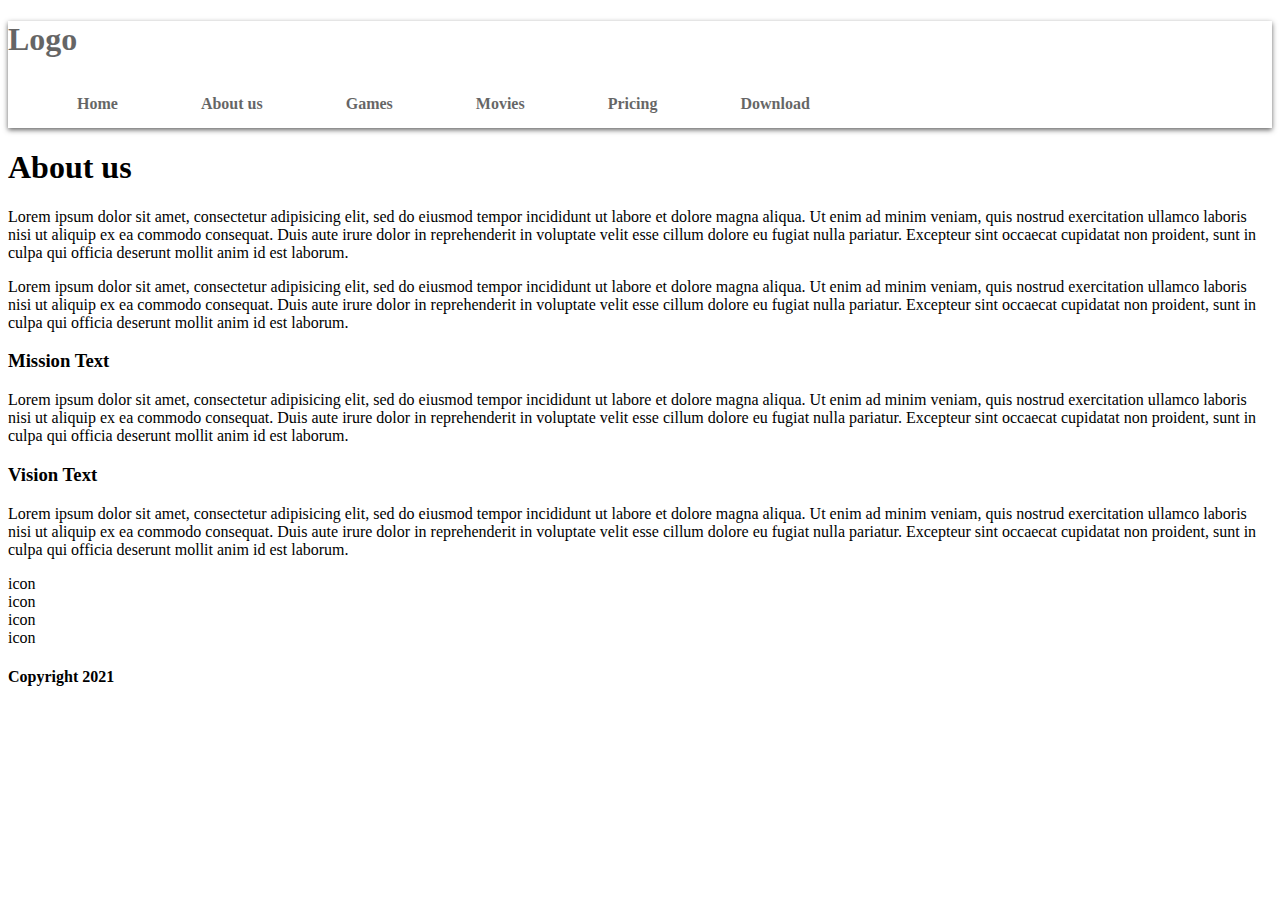
<file: about.html>
<!DOCTYPE html>
<html>
<head>
	<meta charset="utf-8">

	<link rel="preconnect" href="https://fonts.googleapis.com">
	<link rel="preconnect" href="https://fonts.gstatic.com" crossorigin>	
	<link href="https://fonts.googleapis.com/css2?family=Poppins:wght@100&display=swap" rel="stylesheet">

	<meta charset="utf-8">
	<link href="https://cdn.jsdelivr.net/npm/bootstrap@5.0.1/dist/css/bootstrap.min.css" rel="stylesheet" integrity="sha384-+0n0xVW2eSR5OomGNYDnhzAbDsOXxcvSN1TPprVMTNDbiYZCxYbOOl7+AMvyTG2x" crossorigin="anonymous">
	<link rel="preconnect" href="https://fonts.gstatic.com">
	<link href="https://fonts.googleapis.com/css2?family=Cabin:ital@1&display=swap" rel="stylesheet">
	<meta name="viewport" content="width=device-width, initial-scale=1">
	<link rel="stylesheet" type="text/css" href="style.css">

	<title></title>
</head>
<body>

<div id="header">
		<div class="container">
			<div class="row">
				<div class="col-md-4">
					<h1 id="logo">Logo</h1>
				</div>

				<div class="col-md-8">
					<ul id="menu" class="float-md-rigth">
						<li><a href="web.html">Home</a></li>
						<li><a href="web.html">About us</a></li>
						<li><a href="">Games</a></li>
						<li><a href="">Movies</a></li>
						<li><a href="">Pricing</a></li>
						<li><a href="">Download</a></li>
					</ul>
				</div>
			</div>
		</div>
	</div>




	<div class="container">
 		<div class="g-col-12">
 			<h1 class="col mt-5 text-center">About us</h1>
 			<p class="container">Lorem ipsum dolor sit amet, consectetur adipisicing elit, sed do eiusmod
 			tempor incididunt ut labore et dolore magna aliqua. Ut enim ad minim veniam,
 			quis nostrud exercitation ullamco laboris nisi ut aliquip ex ea commodo
 			consequat. Duis aute irure dolor in reprehenderit in voluptate velit esse
 			cillum dolore eu fugiat nulla pariatur. Excepteur sint occaecat cupidatat non
 			proident, sunt in culpa qui officia deserunt mollit anim id est laborum.</p>

 			<p class="container">Lorem ipsum dolor sit amet, consectetur adipisicing elit, sed do eiusmod
 			tempor incididunt ut labore et dolore magna aliqua. Ut enim ad minim veniam,
 			quis nostrud exercitation ullamco laboris nisi ut aliquip ex ea commodo
 			consequat. Duis aute irure dolor in reprehenderit in voluptate velit esse
 			cillum dolore eu fugiat nulla pariatur. Excepteur sint occaecat cupidatat non
 			proident, sunt in culpa qui officia deserunt mollit anim id est laborum.</p>
 		</div>

 		<div class="container ">
 			<div class="row bg-grey">
  				<div class="col-6 mt-4">
  					<h3 class="col-md-4 text-center">Mission Text</h3>
  					<p>Lorem ipsum dolor sit amet, consectetur adipisicing elit, sed do eiusmod
  					tempor incididunt ut labore et dolore magna aliqua. Ut enim ad minim veniam,
  					quis nostrud exercitation ullamco laboris nisi ut aliquip ex ea commodo
  					consequat. Duis aute irure dolor in reprehenderit in voluptate velit esse
  					cillum dolore eu fugiat nulla pariatur. Excepteur sint occaecat cupidatat non
  					proident, sunt in culpa qui officia deserunt mollit anim id est laborum.</p>
  				</div>
  				<div class="col-6 mt-4">
  					<h3 class="col-md-4 text-center">Vision Text</h3>
  					<p>Lorem ipsum dolor sit amet, consectetur adipisicing elit, sed do eiusmod
  					tempor incididunt ut labore et dolore magna aliqua. Ut enim ad minim veniam,
  					quis nostrud exercitation ullamco laboris nisi ut aliquip ex ea commodo
  					consequat. Duis aute irure dolor in reprehenderit in voluptate velit esse
  					cillum dolore eu fugiat nulla pariatur. Excepteur sint occaecat cupidatat non
  					proident, sunt in culpa qui officia deserunt mollit anim id est laborum.</p>
  				</div>
  			</div>
		</div>




	<div class="container">
		<div class="row">
			<div class="col-3 bg-primary border-2 text-white">
				<div class="icon">icon
					<i class="fab fa-facebook-square"></i>
				</div>
			</div>
			<div class="col-3 bg-primary text-white">icon</div>
			<div class="col-3 bg-primary text-white">icon</div>
			<div class="col-3 bg-primary text-white">icon</div>
		</div>
	</div>






<div class=" row align-items-end row-md-12 bg-light text-dark text-center mt-5" style="height: 100px;">
			<h4>Copyright 2021</h4>
		</div>








<script src="https://cdn.jsdelivr.net/npm/bootstrap@5.0.1/dist/js/bootstrap.bundle.min.js" integrity="sha384-gtEjrD/SeCtmISkJkNUaaKMoLD0//ElJ19smozuHV6z3Iehds+3Ulb9Bn9Plx0x4" crossorigin="anonymous"></script>

<script src="https://cdn.jsdelivr.net/npm/@popperjs/core@2.10.2/dist/umd/popper.min.js" integrity="sha384-7+zCNj/IqJ95wo16oMtfsKbZ9ccEh31eOz1HGyDuCQ6wgnyJNSYdrPa03rtR1zdB" crossorigin="anonymous"></script>
<script src="https://cdn.jsdelivr.net/npm/bootstrap@5.1.3/dist/js/bootstrap.min.js" integrity="sha384-QJHtvGhmr9XOIpI6YVutG+2QOK9T+ZnN4kzFN1RtK3zEFEIsxhlmWl5/YESvpZ13" crossorigin="anonymous"></script>

</body>
</html>
</file>
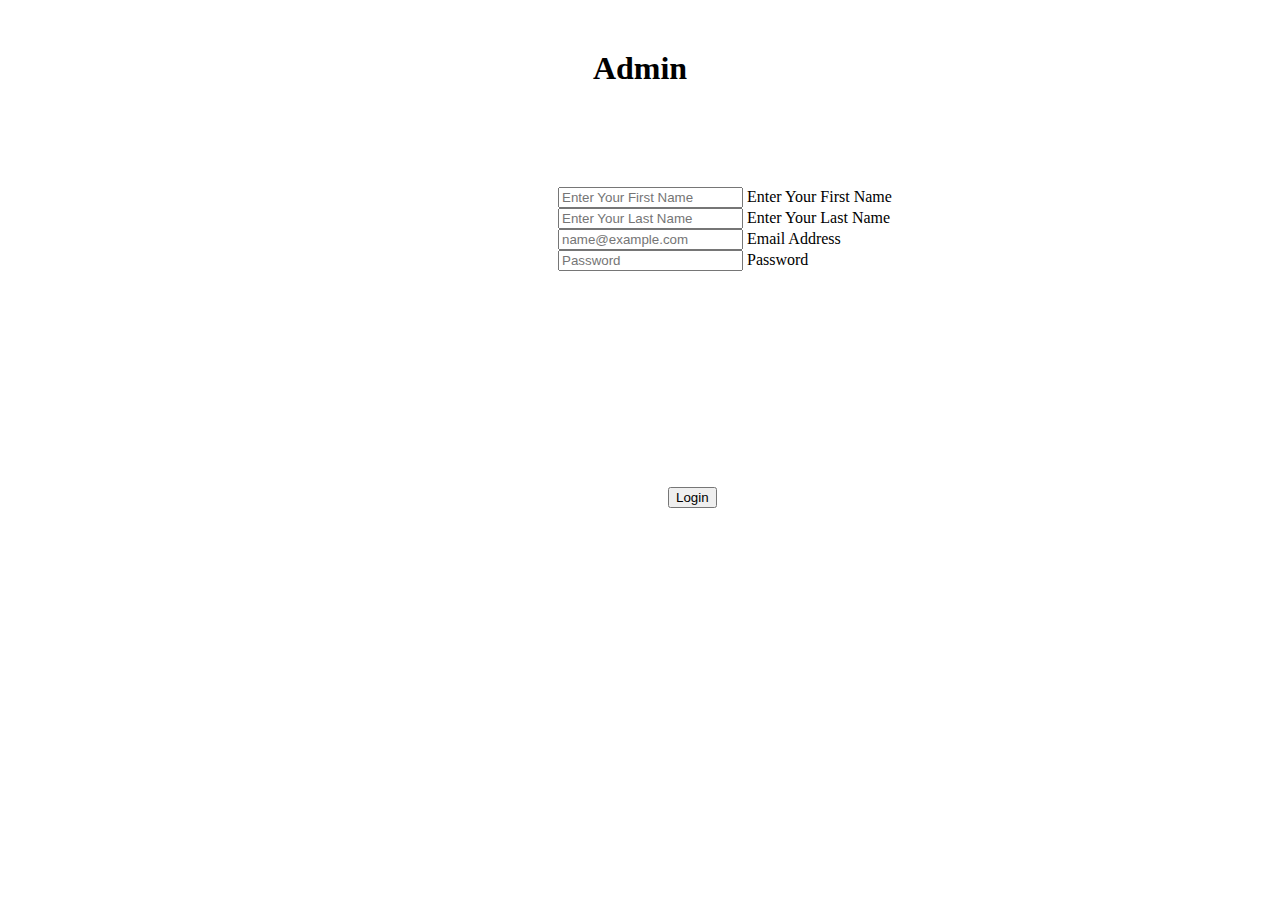
<file: admin.html>
<!DOCTYPE html>
<html>
<head>
	<meta charset="utf-8">


	<link rel="preconnect" href="https://fonts.googleapis.com">
	<link rel="preconnect" href="https://fonts.gstatic.com" crossorigin>	
	<link href="https://fonts.googleapis.com/css2?family=Poppins:wght@100&display=swap" rel="stylesheet">

	<meta charset="utf-8">
	<link href="https://cdn.jsdelivr.net/npm/bootstrap@5.0.1/dist/css/bootstrap.min.css" rel="stylesheet" integrity="sha384-+0n0xVW2eSR5OomGNYDnhzAbDsOXxcvSN1TPprVMTNDbiYZCxYbOOl7+AMvyTG2x" crossorigin="anonymous">
	<link rel="preconnect" href="https://fonts.gstatic.com">
	<link href="https://fonts.googleapis.com/css2?family=Cabin:ital@1&display=swap" rel="stylesheet">
	<meta name="viewport" content="width=device-width, initial-scale=1">
	<link rel="stylesheet" type="text/css" href="style.css">


	<title></title>
</head>
<body>



	<h1 style="text-align: center; margin-top:50px;">Admin</h1>

<div class="admin">
<div class="container">
<div class="row-md-6">
	<div class="form-floating mb-3">
  <input type="email" class="form-control" id="floatingInput" placeholder="Enter Your First Name">
  <label for="floatingInput">Enter Your First Name</label>
</div>

<div class="form-floating">
  <input type="password" class="form-control" id="floatingPassword" placeholder="Enter Your Last Name">
  <label for="floatingPassword">Enter Your Last Name</label>
</div>
</div>



<div class="row-md-6">
<div class="form-floating mt-3">
  <input type="password" class="form-control" id="floatingPassword" placeholder="name@example.com">
  <label for="floatingPassword">Email Address</label>
</div>

<div class="form-floating mt-3">
  <input type="password" class="form-control" id="floatingPassword" placeholder="Password">
  <label for="floatingPassword">Password</label>
</div>

</div>

</div>
</div>
<div style="margin-left: 660px; margin-top: -100px;">
<button type="button" class="btn btn-danger mt-4 btn-lg ">Login</button>
</div>


</div>
<script src="https://cdn.jsdelivr.net/npm/bootstrap@5.0.1/dist/js/bootstrap.bundle.min.js" integrity="sha384-gtEjrD/SeCtmISkJkNUaaKMoLD0//ElJ19smozuHV6z3Iehds+3Ulb9Bn9Plx0x4" crossorigin="anonymous"></script>

<script src="https://cdn.jsdelivr.net/npm/@popperjs/core@2.10.2/dist/umd/popper.min.js" integrity="sha384-7+zCNj/IqJ95wo16oMtfsKbZ9ccEh31eOz1HGyDuCQ6wgnyJNSYdrPa03rtR1zdB" crossorigin="anonymous"></script>
<script src="https://cdn.jsdelivr.net/npm/bootstrap@5.1.3/dist/js/bootstrap.min.js" integrity="sha384-QJHtvGhmr9XOIpI6YVutG+2QOK9T+ZnN4kzFN1RtK3zEFEIsxhlmWl5/YESvpZ13" crossorigin="anonymous"></script>

</body>
</html>
</file>
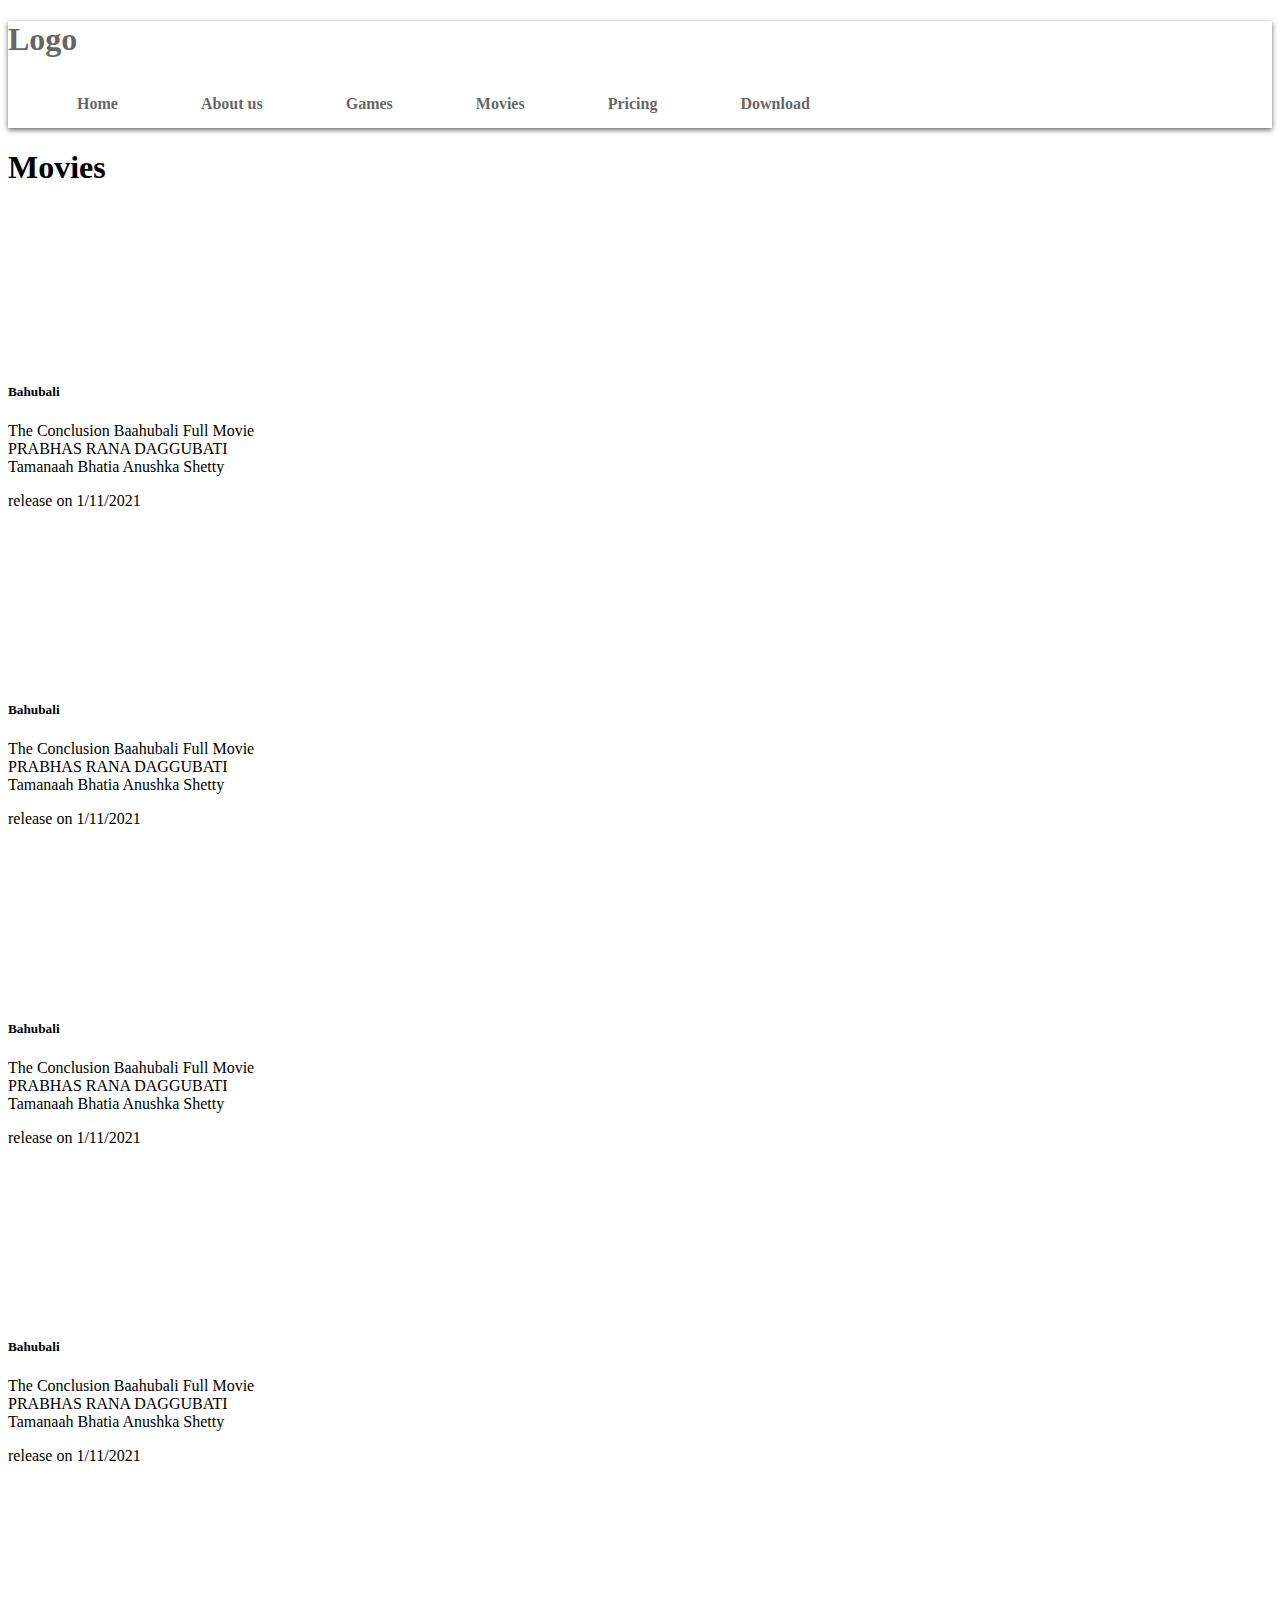
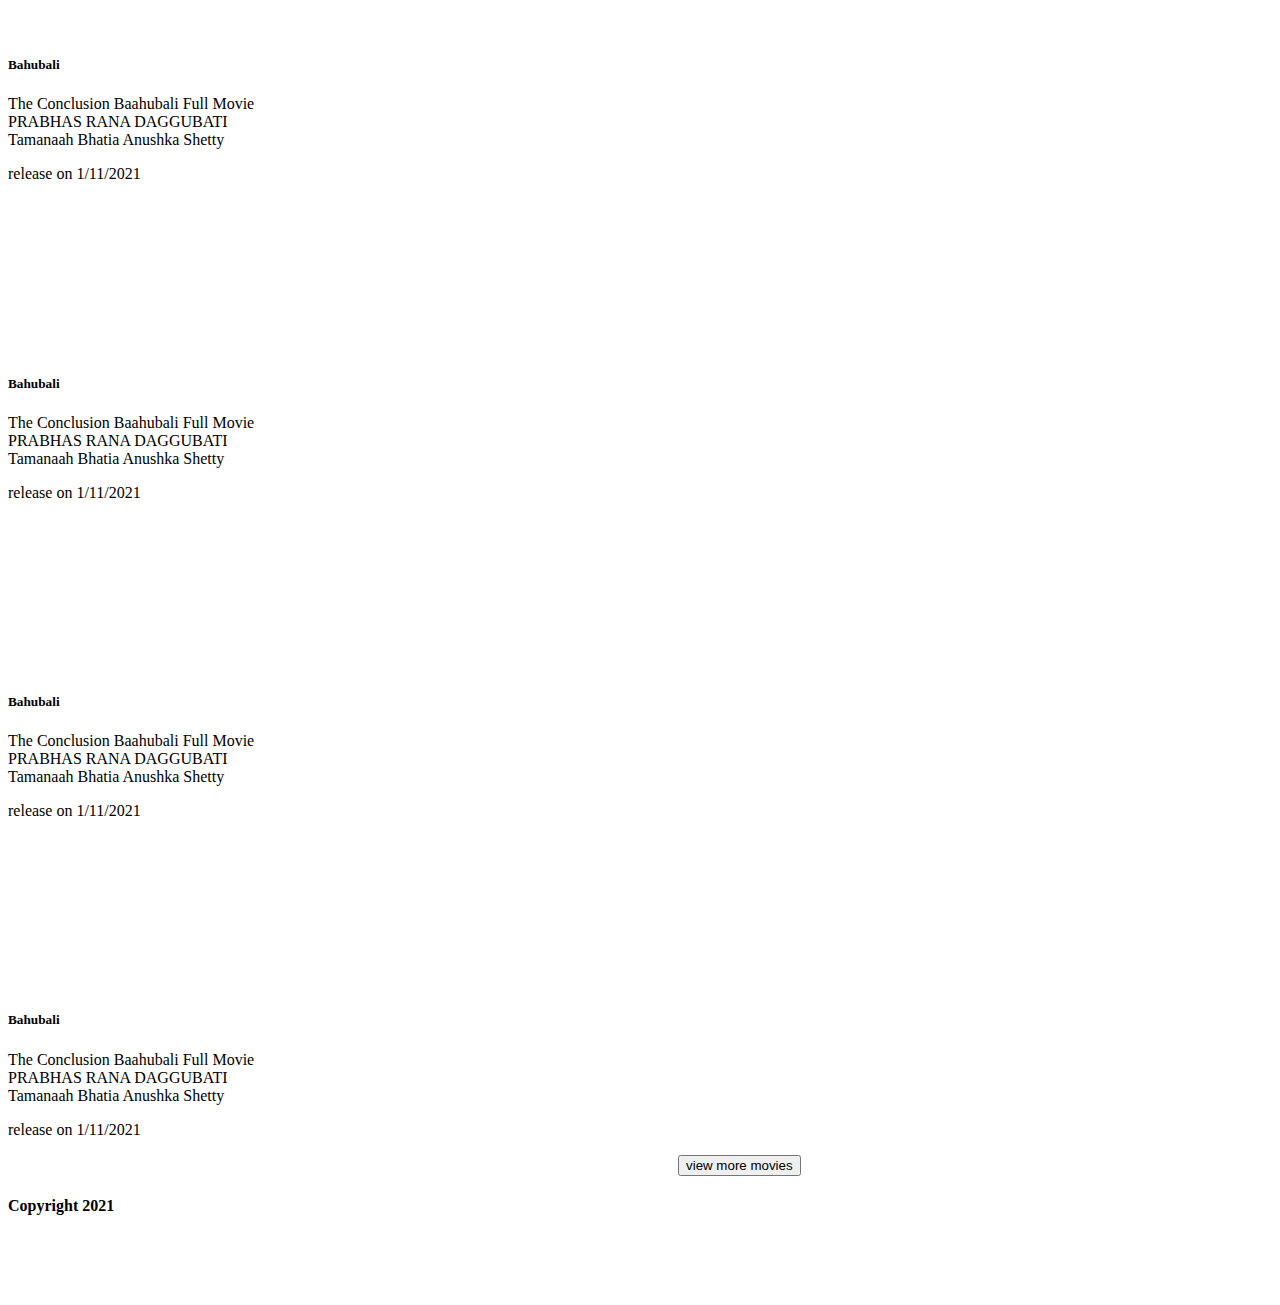
<file: movies.html>
<!DOCTYPE html>
<html>
<head>
	<meta charset="utf-8">
	
	<link rel="preconnect" href="https://fonts.googleapis.com">
	<link rel="preconnect" href="https://fonts.gstatic.com" crossorigin>	
	<link href="https://fonts.googleapis.com/css2?family=Poppins:wght@100&display=swap" rel="stylesheet">

	<meta charset="utf-8">
	<link href="https://cdn.jsdelivr.net/npm/bootstrap@5.0.1/dist/css/bootstrap.min.css" rel="stylesheet" integrity="sha384-+0n0xVW2eSR5OomGNYDnhzAbDsOXxcvSN1TPprVMTNDbiYZCxYbOOl7+AMvyTG2x" crossorigin="anonymous">
	<link rel="preconnect" href="https://fonts.gstatic.com">
	<link href="https://fonts.googleapis.com/css2?family=Cabin:ital@1&display=swap" rel="stylesheet">
	<meta name="viewport" content="width=device-width, initial-scale=1">
	<link rel="stylesheet" type="text/css" href="style.css">

	<title></title>
</head>
<body>

<div id
="header">
		<div class="container">
			<div class="row">
				<div class="col-md-4">
					<h1 id="logo">Logo</h1>
				</div>

				<div class="col-md-8">
					<ul id="menu" class="float-md-rigth">
						<li><a href="web.html">Home</a></li>
						<li><a href="web.html">About us</a></li>
						<li><a href="">Games</a></li>
						<li><a href="">Movies</a></li>
						<li><a href="">Pricing</a></li>
						<li><a href="">Download</a></li>
					</ul>
				</div>
			</div>
		</div>
	</div>





		<div class="container">
			<div class="row text-center mt-5"><h1>Movies</h1>
				<div class=" col-3 embed-responsive embed-responsive-16by9">
					<div class="card" style="width: 18rem;">
  					<iframe class="embed-responsive-item" src="https://www.youtube.com/embed/MTxYeuO017M" title="YouTube video player" frameborder="0" allow="accelerometer; autoplay; clipboard-write; encrypted-media; gyroscope; picture-in-picture" allowfullscreen></iframe>

  				<div class="card-body">
   				 <h5 class="card-title">Bahubali</h5>
   				 <p class="card-text">The Conclusion Baahubali Full Movie PRABHAS RANA DAGGUBATI 
   				 Tamanaah Bhatia Anushka Shetty</p>
   				 <p>release on 1/11/2021</p>
  				</div>
				</div>
			</div>

			<div class=" col-3 embed-responsive embed-responsive-16by9">
					<div class="card" style="width: 18rem;">
  					<iframe class="embed-responsive-item" src="https://www.youtube.com/embed/MTxYeuO017M" title="YouTube video player" frameborder="0" allow="accelerometer; autoplay; clipboard-write; encrypted-media; gyroscope; picture-in-picture" allowfullscreen></iframe>

  				<div class="card-body">
   				 <h5 class="card-title">Bahubali</h5>
   				 <p class="card-text">The Conclusion Baahubali Full Movie PRABHAS RANA DAGGUBATI 
   				 Tamanaah Bhatia Anushka Shetty</p>
   				 <p>release on 1/11/2021</p>
  				</div>
				</div>
			</div>


			<div class=" col-3 embed-responsive embed-responsive-16by9">
					<div class="card" style="width: 18rem;">
  					<iframe class="embed-responsive-item" src="https://www.youtube.com/embed/MTxYeuO017M" title="YouTube video player" frameborder="0" allow="accelerometer; autoplay; clipboard-write; encrypted-media; gyroscope; picture-in-picture" allowfullscreen></iframe>

  				<div class="card-body">
   				 <h5 class="card-title">Bahubali</h5>
   				 <p class="card-text">The Conclusion Baahubali Full Movie PRABHAS RANA DAGGUBATI 
   				 Tamanaah Bhatia Anushka Shetty</p>
   				 <p>release on 1/11/2021</p>
  				</div>
				</div>
			</div>


			<div class=" col-3 embed-responsive embed-responsive-16by9">
					<div class="card" style="width: 18rem;">
  					<iframe class="embed-responsive-item" src="https://www.youtube.com/embed/MTxYeuO017M" title="YouTube video player" frameborder="0" allow="accelerometer; autoplay; clipboard-write; encrypted-media; gyroscope; picture-in-picture" allowfullscreen></iframe>

  				<div class="card-body">
   				 <h5 class="card-title">Bahubali</h5>
   				 <p class="card-text">The Conclusion Baahubali Full Movie PRABHAS RANA DAGGUBATI 
   				 Tamanaah Bhatia Anushka Shetty</p>
   				 <p>release on 1/11/2021</p>
  				</div>
				</div>
			</div>
			</div>
	</div>


		<div class="container">
			<div class="row text-center mt-5">
				<div class=" col-3 embed-responsive embed-responsive-16by9">
					<div class="card" style="width: 18rem;">
  					<iframe class="embed-responsive-item" src="https://www.youtube.com/embed/MTxYeuO017M" title="YouTube video player" frameborder="0" allow="accelerometer; autoplay; clipboard-write; encrypted-media; gyroscope; picture-in-picture" allowfullscreen></iframe>

  				<div class="card-body">
   				 <h5 class="card-title">Bahubali</h5>
   				 <p class="card-text">The Conclusion Baahubali Full Movie PRABHAS RANA DAGGUBATI 
   				 Tamanaah Bhatia Anushka Shetty</p>
   				 <p>release on 1/11/2021</p>
  				</div>
				</div>
			</div>

			<div class=" col-3 embed-responsive embed-responsive-16by9">
					<div class="card" style="width: 18rem;">
  					<iframe class="embed-responsive-item" src="https://www.youtube.com/embed/MTxYeuO017M" title="YouTube video player" frameborder="0" allow="accelerometer; autoplay; clipboard-write; encrypted-media; gyroscope; picture-in-picture" allowfullscreen></iframe>

  				<div class="card-body">
   				 <h5 class="card-title">Bahubali</h5>
   				 <p class="card-text">The Conclusion Baahubali Full Movie PRABHAS RANA DAGGUBATI 
   				 Tamanaah Bhatia Anushka Shetty</p>
   				 <p>release on 1/11/2021</p>
  				</div>
				</div>
			</div>


			<div class=" col-3 embed-responsive embed-responsive-16by9">
					<div class="card" style="width: 18rem;">
  					<iframe class="embed-responsive-item" src="https://www.youtube.com/embed/MTxYeuO017M" title="YouTube video player" frameborder="0" allow="accelerometer; autoplay; clipboard-write; encrypted-media; gyroscope; picture-in-picture" allowfullscreen></iframe>

  				<div class="card-body">
   				 <h5 class="card-title">Bahubali</h5>
   				 <p class="card-text">The Conclusion Baahubali Full Movie PRABHAS RANA DAGGUBATI 
   				 Tamanaah Bhatia Anushka Shetty</p>
   				 <p>release on 1/11/2021</p>
  				</div>
				</div>
			</div>


			<div class=" col-3 embed-responsive embed-responsive-16by9">
					<div class="card" style="width: 18rem;">
  					<iframe class="embed-responsive-item" src="https://www.youtube.com/embed/MTxYeuO017M" title="YouTube video player" frameborder="0" allow="accelerometer; autoplay; clipboard-write; encrypted-media; gyroscope; picture-in-picture" allowfullscreen></iframe>

  				<div class="card-body">
   				 <h5 class="card-title">Bahubali</h5>
   				 <p class="card-text">The Conclusion Baahubali Full Movie PRABHAS RANA DAGGUBATI 
   				 Tamanaah Bhatia Anushka Shetty</p>
   				 <p>release on 1/11/2021</p>
  				</div>

				</div>

			</div>

</div>
</div>


<div style="margin-left: 670px;">
<button type="button" class="btn btn-danger mt-4 btn-lg ">view more movies</button>
</div>

<div class=" row align-items-end row-md-12 bg-light text-dark text-center mt-5" style="height: 100px;">
			<h4>Copyright 2021</h4>
		</div>




<script src="https://cdn.jsdelivr.net/npm/bootstrap@5.0.1/dist/js/bootstrap.bundle.min.js" integrity="sha384-gtEjrD/SeCtmISkJkNUaaKMoLD0//ElJ19smozuHV6z3Iehds+3Ulb9Bn9Plx0x4" crossorigin="anonymous"></script>

<script src="https://cdn.jsdelivr.net/npm/@popperjs/core@2.10.2/dist/umd/popper.min.js" integrity="sha384-7+zCNj/IqJ95wo16oMtfsKbZ9ccEh31eOz1HGyDuCQ6wgnyJNSYdrPa03rtR1zdB" crossorigin="anonymous"></script>
<script src="https://cdn.jsdelivr.net/npm/bootstrap@5.1.3/dist/js/bootstrap.min.js" integrity="sha384-QJHtvGhmr9XOIpI6YVutG+2QOK9T+ZnN4kzFN1RtK3zEFEIsxhlmWl5/YESvpZ13" crossorigin="anonymous"></script>

</body>
</html>
</file>
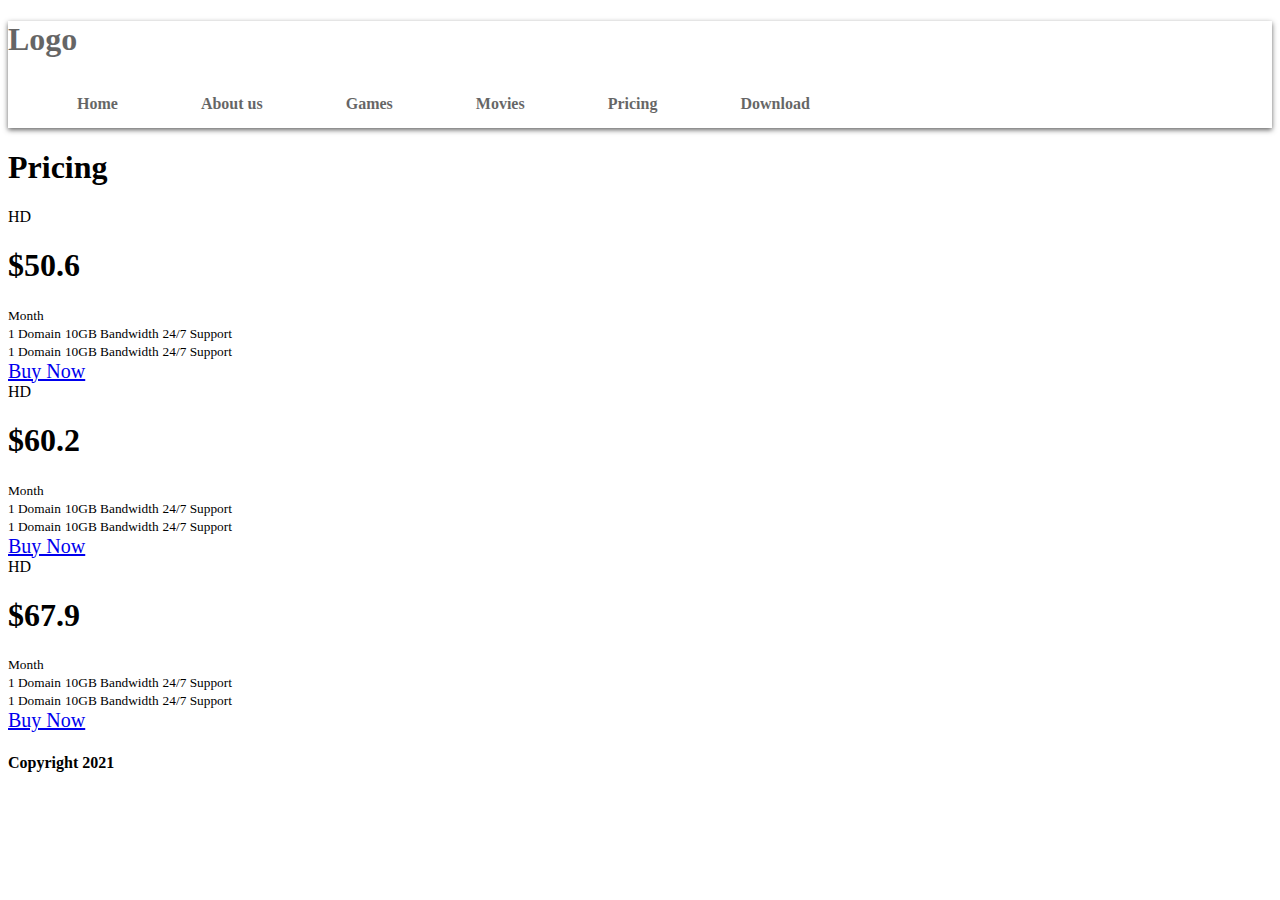
<file: pricing.html>
<!DOCTYPE html>
<html>
<head>
	<meta charset="utf-8">
	
	<link rel="preconnect" href="https://fonts.googleapis.com">
	<link rel="preconnect" href="https://fonts.gstatic.com" crossorigin>	
	<link href="https://fonts.googleapis.com/css2?family=Poppins:wght@100&display=swap" rel="stylesheet">

	<meta charset="utf-8">
	<link href="https://cdn.jsdelivr.net/npm/bootstrap@5.0.1/dist/css/bootstrap.min.css" rel="stylesheet" integrity="sha384-+0n0xVW2eSR5OomGNYDnhzAbDsOXxcvSN1TPprVMTNDbiYZCxYbOOl7+AMvyTG2x" crossorigin="anonymous">
	<link rel="preconnect" href="https://fonts.gstatic.com">
	<link href="https://fonts.googleapis.com/css2?family=Cabin:ital@1&display=swap" rel="stylesheet">
	<meta name="viewport" content="width=device-width, initial-scale=1">
	<link rel="stylesheet" type="text/css" href="style.css">

	<title></title>
</head>
<body>

<div id="header">
		<div class="container">
			<div class="row">
				<div class="col-md-4">
					<h1 id="logo">Logo</h1>
				</div>

				<div class="col-md-8">
					<ul id="menu" class="float-md-rigth">
						<li><a href="web.html">Home</a></li>
						<li><a href="web.html">About us</a></li>
						<li><a href="">Games</a></li>
						<li><a href="">Movies</a></li>
						<li><a href="">Pricing</a></li>
						<li><a href="">Download</a></li>
					</ul>
				</div>
			</div>
		</div>
	</div>






<div class="container">
	<div class="row text-center mt-5 "><h1>Pricing</h1></div>	
</div>


<div class="container">
<div class="my-5 py-4 px-5 bg-light d-sm-flex align-items-center justify-content-between">
	<div class="text-center">
		<span>HD</span>
		<h1 class="my-2 font-weight-bold">$50.6</h1>
		<small class="text-uppercase text-secondry">Month</small>
	</div>

	<div class="text-center text-uppercase text-secondry">
		<small class="d-block">1 Domain</small>
		<small class="d-block my-3">10GB Bandwidth</small>
		<small class="d-block">24/7 Support</small>
	</div>


	<div class="text-center text-uppercase text-secondry">
		<small class="d-block">1 Domain</small>
		<small class="d-block my-3">10GB Bandwidth</small>
		<small class="d-block">24/7 Support</small>
	</div>


	<div class="text-center">
		<a href="#" class="btn text-white bg-danger px-5 py-3 main-btn">Buy Now</a>
	</div>
</div>



<div class="my-5 py-4 px-5 bg-light d-sm-flex align-items-center justify-content-between">
	<div class="text-center">
		<span>HD</span>
		<h1 class="my-2 font-weight-bold">$60.2</h1>
		<small class="text-uppercase text-secondry">Month</small>
	</div>

	<div class="text-center text-uppercase text-secondry">
		<small class="d-block">1 Domain</small>
		<small class="d-block my-3">10GB Bandwidth</small>
		<small class="d-block">24/7 Support</small>
	</div>


	<div class="text-center text-uppercase text-secondry">
		<small class="d-block">1 Domain</small>
		<small class="d-block my-3">10GB Bandwidth</small>
		<small class="d-block">24/7 Support</small>
	</div>


	<div class="text-center">
		<a href="#" class="btn text-white bg-danger px-5 py-3 main-btn">Buy Now</a>
	</div>
</div>


<div class="my-5 py-4 px-5 bg-light d-sm-flex align-items-center justify-content-between">
	<div class="text-center">
		<span>HD</span>
		<h1 class="my-2 font-weight-bold">$67.9</h1>
		<small class="text-uppercase text-secondry">Month</small>
	</div>

	<div class="text-center text-uppercase text-secondry">
		<small class="d-block">1 Domain</small>
		<small class="d-block my-3">10GB Bandwidth</small>
		<small class="d-block">24/7 Support</small>
	</div>


	<div class="text-center text-uppercase text-secondry">
		<small class="d-block">1 Domain</small>
		<small class="d-block my-3">10GB Bandwidth</small>
		<small class="d-block">24/7 Support</small>
	</div>


	<div class="text-center">
		<a href="#" class="btn text-white bg-danger px-5 py-3 main-btn">Buy Now</a>
	</div>
</div>


</div>



<div class=" row align-items-end row-md-12 bg-light text-dark text-center mt-5" style="height: 100px;">
			<h4>Copyright 2021</h4>
		</div>




<script src="https://cdn.jsdelivr.net/npm/bootstrap@5.0.1/dist/js/bootstrap.bundle.min.js" integrity="sha384-gtEjrD/SeCtmISkJkNUaaKMoLD0//ElJ19smozuHV6z3Iehds+3Ulb9Bn9Plx0x4" crossorigin="anonymous"></script>

<script src="https://cdn.jsdelivr.net/npm/@popperjs/core@2.10.2/dist/umd/popper.min.js" integrity="sha384-7+zCNj/IqJ95wo16oMtfsKbZ9ccEh31eOz1HGyDuCQ6wgnyJNSYdrPa03rtR1zdB" crossorigin="anonymous"></script>
<script src="https://cdn.jsdelivr.net/npm/bootstrap@5.1.3/dist/js/bootstrap.min.js" integrity="sha384-QJHtvGhmr9XOIpI6YVutG+2QOK9T+ZnN4kzFN1RtK3zEFEIsxhlmWl5/YESvpZ13" crossorigin="anonymous"></script>

</body>
</hntml>
</file>
<file: style.css>
body{
	font-family: font-family: 'Poppins', sans-serif;
}


#header{
	color: black;
	/*background: #e74c3c;*/
	background: white;
	opacity: 0.6;
	box-shadow: 0 2px 5px rgba(0, 0, 0, 1.2);
}

#menu{
	list-style: none;
	margin: 0px;
	padding: 0px;
	box-sizing: border-box;

}

#menu li{
	display: inline-block;
	margin-left: 59px;
}


#menu li a{
	text-decoration: none;
	color: black;
	padding: 15px 10px;
	display: block;
	font-weight: bold;
}

#menu li a:hover{
	background: #e74c3c;;
	color: white;
	font-size: 18px;
}


#banner img{
	
	width: 100%;
	height: 600px;
	background-repeat: no-repeat;
	background-size: cover;
}


img:hover{
	background: gray;
	opacity: 0.9;
}


.icon i.fab{
	color: black;
}


.main-btn{
	font-size: 20px;
	border-radius: 50px;
}

.pricing{
	box-shadow: 500px;
}

.admin{
	margin-top: 100px;
	margin-left: 550px;
	height: 400px;
	width: 400px;
}
</file>
